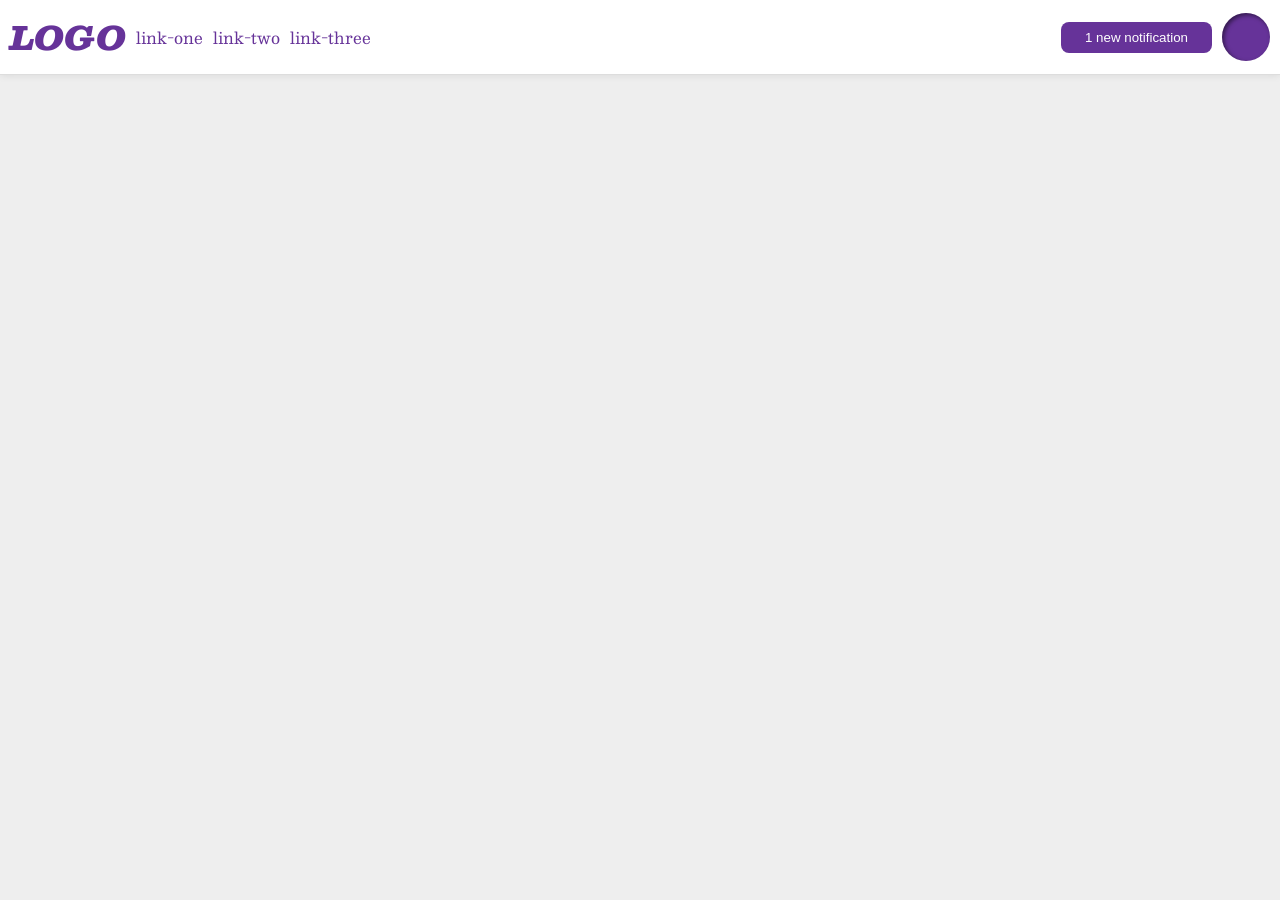
<file: foundations/flex/03-flex-header-2/index.html>
<!DOCTYPE html>
<html lang="en">
  <head>
    <meta charset="UTF-8">
    <meta http-equiv="X-UA-Compatible" content="IE=edge">
    <meta name="viewport" content="width=device-width, initial-scale=1.0">
    <title>Flex Header 2</title>
    <link rel="stylesheet" href="style.css">
  </head>
  <body>
    <div class="header">
      <div class="left-column">
        <div class="logo">
          LOGO
        </div>
        <ul class="links">
          <li><a href="https://google.com">link-one</a></li>
          <li><a href="https://google.com">link-two</a></li>
          <li><a href="https://google.com">link-three</a></li>
        </ul>
      </div>
      <div class="right-column">
        <button class="notifications">
          1 new notification
        </button>
        <div class="profile-image"></div>
      </div>
    </div>
  </body>
</html>
</file>
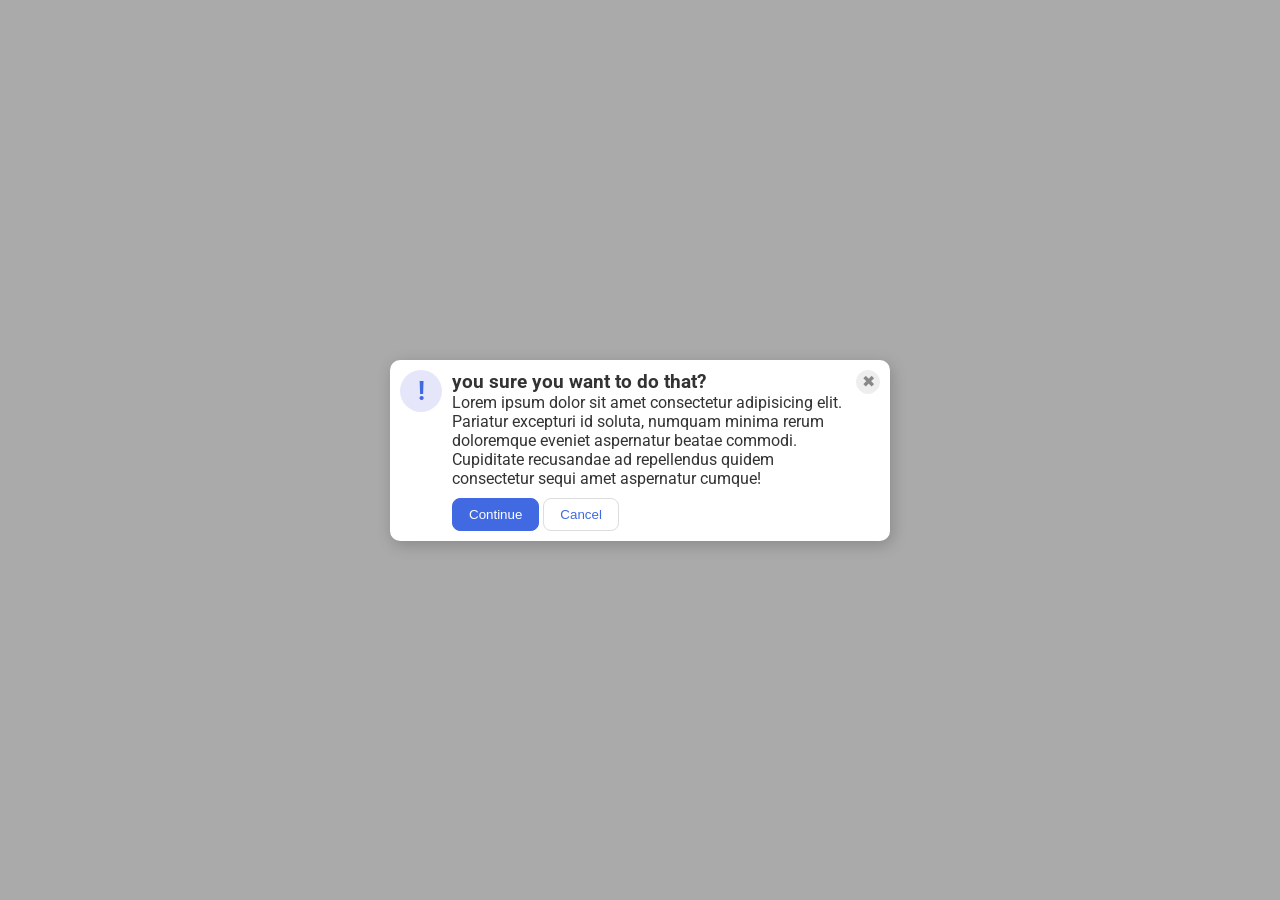
<file: foundations/flex/05-flex-modal/index.html>
<!DOCTYPE html>
<html lang="en">
  <head>
    <meta charset="UTF-8">
    <meta http-equiv="X-UA-Compatible" content="IE=edge">
    <meta name="viewport" content="width=device-width, initial-scale=1.0">
    <link rel="stylesheet" href="style.css">
    <title>Modal</title>
  </head>
  <body>
    <div class="modal">
      
      <div class="icon">!</div>
      <div class="middle">
        <div class="header">you sure you want to do that?</div>
        <div class="text">Lorem ipsum dolor sit amet consectetur adipisicing elit. Pariatur excepturi id soluta, numquam minima rerum doloremque eveniet aspernatur beatae commodi. Cupiditate recusandae ad repellendus quidem consectetur sequi amet aspernatur cumque!</div>
        <button class="continue">Continue</button>
        <button class="cancel">Cancel</button>
      </div>
      <button class="close-button">✖</button>
    </div>
  </body>
</html>
</file>
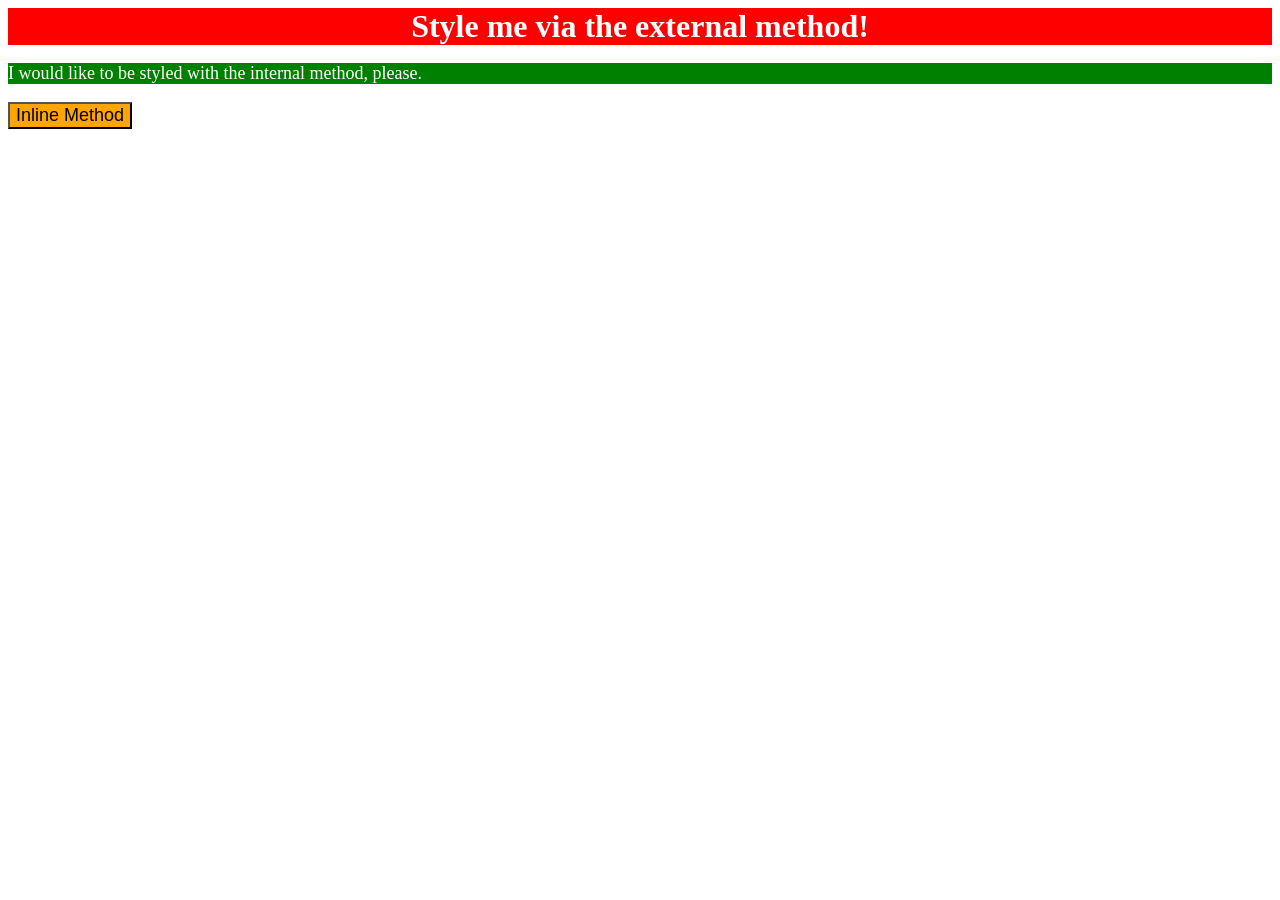
<file: foundations/intro-to-css/01-css-methods/index.html>
<!DOCTYPE html>
<html lang="en">
  <head>
    <meta charset="UTF-8">
    <meta http-equiv="X-UA-Compatible" content="IE=edge">
    <meta name="viewport" content="width=device-width, initial-scale=1.0">
    <link rel="stylesheet" href="./styling.css">
    <style>
      p{
        background-color: green;
        color: white;
        font-size: 18px;
      }
    </style>
    <title>Methods for Adding CSS</title>
  </head>
  <body>
    <div>Style me via the external method!</div>
    <p>I would like to be styled with the internal method, please.</p>
    <button style="background-color: orange; font-size: 18px;">Inline Method</button>
  </body>
</html>
</file>
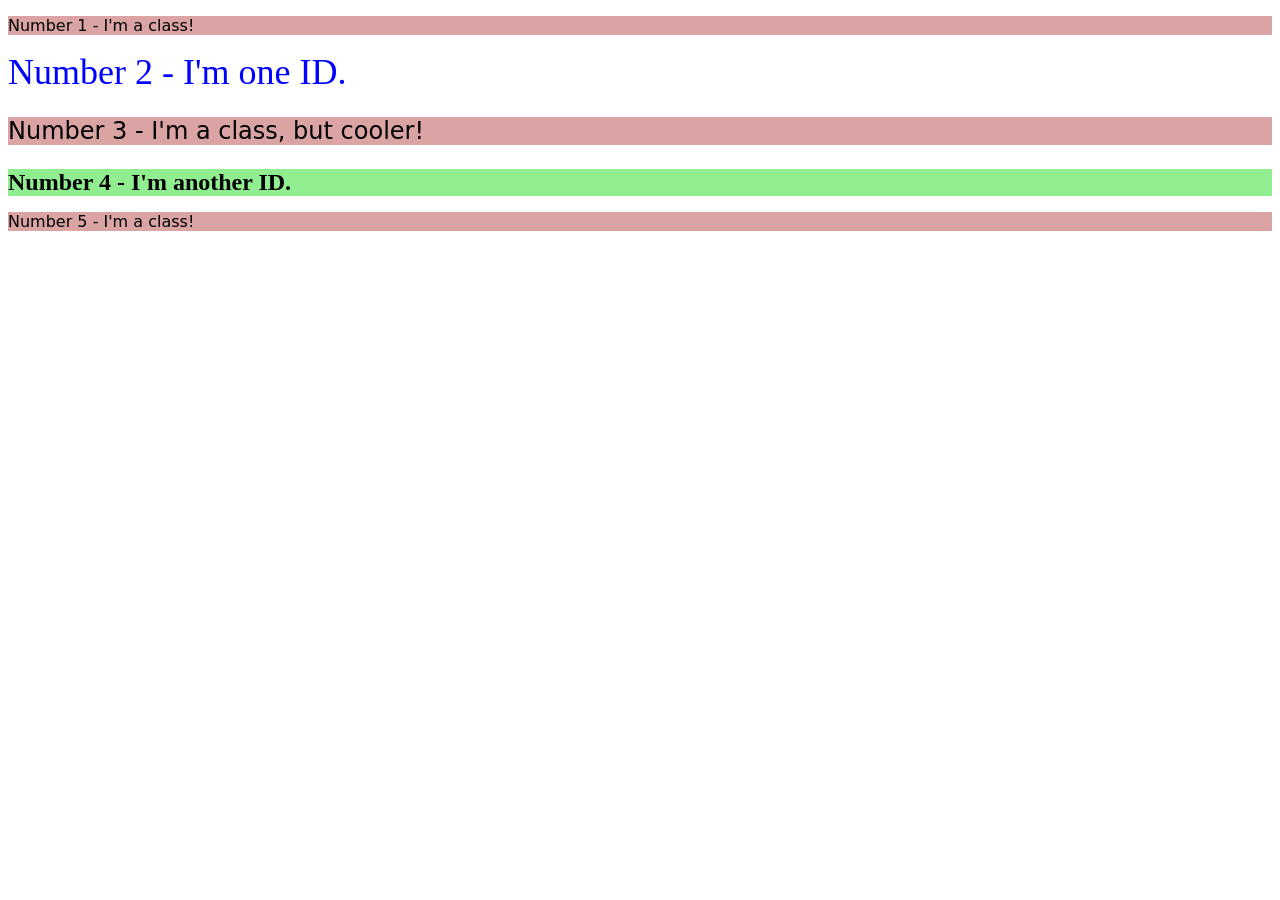
<file: foundations/intro-to-css/02-class-id-selectors/index.html>
<!DOCTYPE html>
<html lang="en">
  <head>
    <meta charset="UTF-8">
    <meta http-equiv="X-UA-Compatible" content="IE=edge">
    <meta name="viewport" content="width=device-width, initial-scale=1.0">
    <title>Class and ID Selectors</title>
    <link rel="stylesheet" href="style.css">
  </head>
  <body>
    <p class="num1">Number 1 - I'm a class!</p>
    <div id="num2">Number 2 - I'm one ID.</div>
    <p class="num3 cooler">Number 3 - I'm a class, but cooler!</p>
    <div id="num4">Number 4 - I'm another ID.</div>
    <p class="num5">Number 5 - I'm a class!</p>
  </body>
</html>
</file>
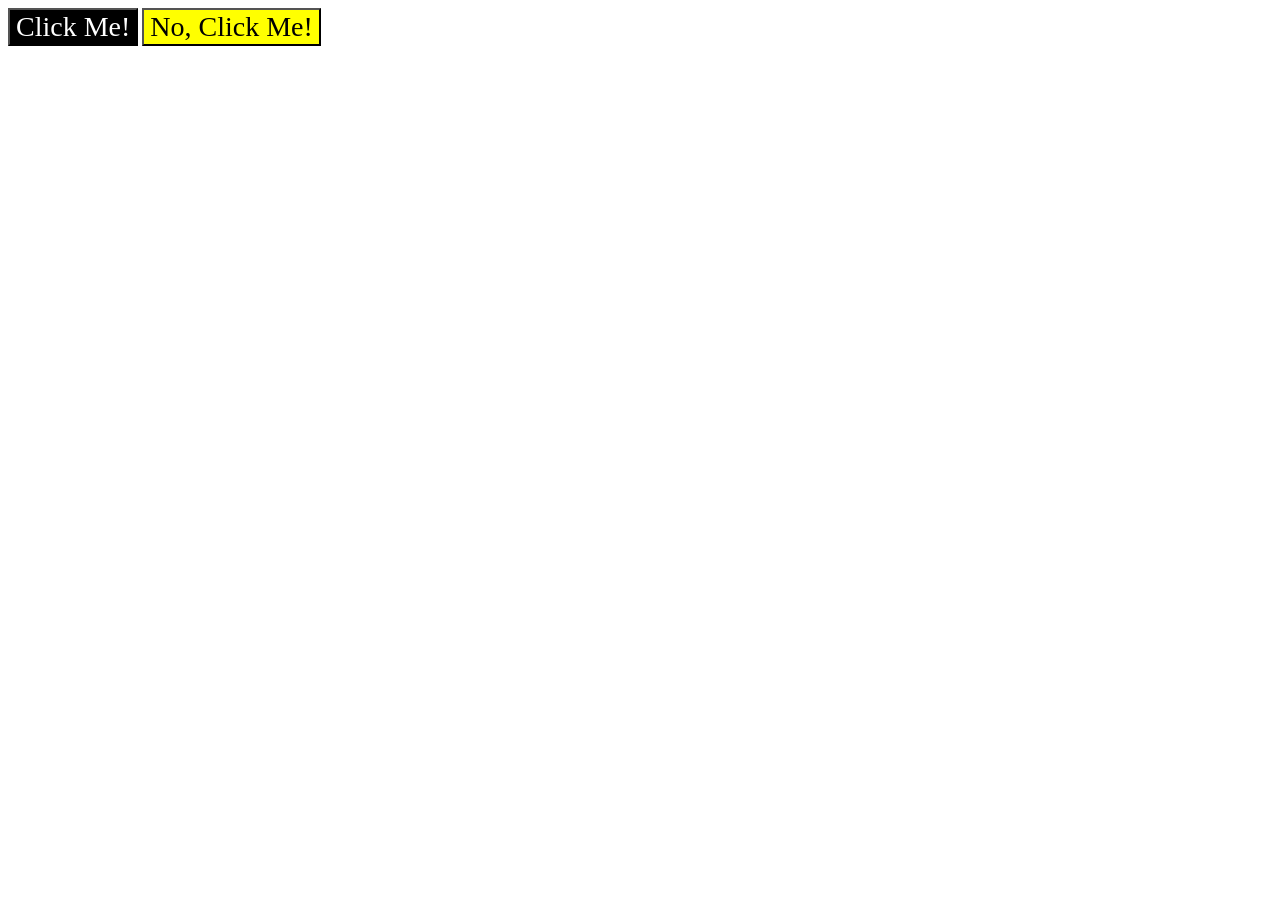
<file: foundations/intro-to-css/03-grouping-selectors/index.html>
<!DOCTYPE html>
<html lang="en">
  <head>
    <meta charset="UTF-8">
    <meta http-equiv="X-UA-Compatible" content="IE=edge">
    <meta name="viewport" content="width=device-width, initial-scale=1.0">
    <title>Grouping Selectors</title>
    <link rel="stylesheet" href="style.css">
  </head>
  <body>
    <button class="ClickMe">Click Me!</button>
    <button class="noClick">No, Click Me!</button>
  </body>
</html>
</file>
<file: foundations/flex/03-flex-header-2/style.css>
/* this is some magical font-importing.  
you'll learn about it later. */
@import url('https://fonts.googleapis.com/css2?family=Besley:ital,wght@0,400;1,900&display=swap');

body {
  margin: 0;
  background: #eee;
  font-family: Besley, serif;
}

.header {
  background: white;
  border-bottom: 1px solid #ddd;
  box-shadow: 0 0 8px rgba(0,0,0,.1);
  display:flex;
  justify-content: space-between;
  align-items: center;
  padding: 10px;
}
.left-column, .right-column{
  display: flex;
  align-items: center;
  gap: 10px;
}


.profile-image {
  background: rebeccapurple;
  box-shadow: inset 2px 2px 4px rgba(0,0,0,.5);
  border-radius: 50%;
  width: 48px;
  height: 48px;

}

.logo {
  color: rebeccapurple;
  font-size: 32px;
  font-weight: 900;
  font-style: italic;
 
}

button {
  border: none;
  border-radius: 8px;
  background: rebeccapurple;
  color: white;
  padding: 8px 24px;
}

a {
  /* this removes the line under our links */
  text-decoration: none;
  color: rebeccapurple;
  
}

ul {
  display: flex;
  margin: 0;
  padding: 0;
  list-style-type: none;
  gap: 10px;
  

}
</file>
<file: foundations/flex/05-flex-modal/style.css>
@import url('https://fonts.googleapis.com/css2?family=Roboto:wght@400;700&display=swap');

html, body {
  height: 100%;
}

body {
  font-family: Roboto, sans-serif;
  margin: 0;
  background: #aaa;
  color: #333;
  /* I'll give you this one for free lol */
  display: flex;
  align-items: center;
  justify-content: center;
}

.modal {
  background: white;
  width: 480px;
  border-radius: 10px;
  box-shadow: 2px 4px 16px rgba(0,0,0,.2);

  display: flex;
  justify-content: space-between;
  padding: 10px;
  gap: 10px;
}

.header{
  font-size: larger;
  font-weight: bold;
}
.icon {
  color: royalblue;
  font-size: 26px;
  font-weight: 700;
  background: lavender;
  width: 42px;
  height: 42px;
  border-radius: 50%;
  display: flex;
  align-items: center;
  justify-content: center;
  flex-shrink: 0;
}

.close-button {
  background: #eee;
  border-radius: 50%;
  color: #888;
  font-weight: 400;
  font-size: 16px;
  height: 24px;
  width: 24px;
  display: flex;
  align-items: center;
  justify-content: center;
  border: 1px solid #eee;
  padding: 0;
  flex-shrink: 0;
}

button {
  cursor: pointer;
  padding: 8px 16px;
  border-radius: 8px;
}

button.continue {
  background: royalblue;
  border: 1px solid royalblue;
  color: white;
}

button.cancel {
  background: white;
  border: 1px solid #ddd;
  color: royalblue;
}

.text{
  margin-bottom: 10px;
}
</file>
<file: foundations/intro-to-css/01-css-methods/styling.css>
div{
    background-color: red;
    color: white;
    font-size: 32px;
    text-align: center;
    font-weight: bold;
}
</file>
<file: foundations/intro-to-css/02-class-id-selectors/style.css>
/* Add CSS Styling */
p:nth-child(2n+1){
    background-color: rgb(219, 164, 164);
    font-family: Verdana, DejaVu Sans, Tahoma, sans-serif;
}

#num2{
    color: #0000ff;
    font-size: 36px;
}
.num3.cooler{
    font-size: 24px;
}
#num4{
    background-color: lightgreen;
    font-size: 24px;
    font-weight: bold;
}
</file>
<file: foundations/intro-to-css/03-grouping-selectors/style.css>
/* Add CSS Styling */
.ClickMe{
    background-color: black;
    color: white;
}
.noClick{
    background-color: yellow;
}

.ClickMe, .noClick{
    font-size: 28px;
    font-family: 'Times New Roman', Helvetica, sans-serif;
}
</file>
